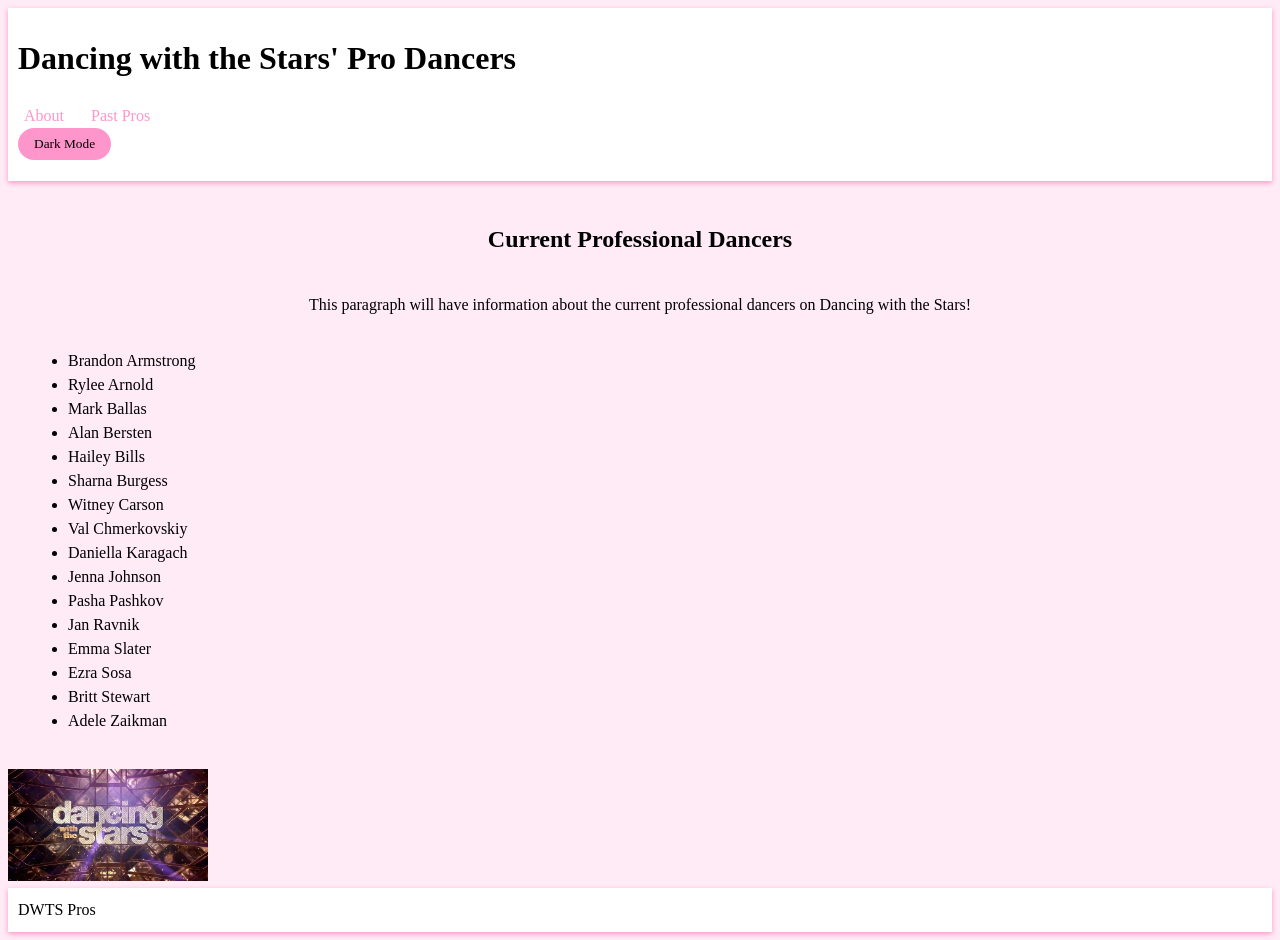
<file: index.html>
<!doctype html>
<html lang="en">
<head>
    <title>Dancing with the Stars' Pro Dancers</title>
    <link rel="stylesheet" href="style.css">
    <script src="script.js"></script>

</head>
<body>
    <header>
        <h1>Dancing with the Stars' Pro Dancers</h1>
    <nav>
    <ul>
         <li><a href="about.html">About</a></li>
         <li><a href="pastpros.html">Past Pros</a></li>
    </ul>
    </nav>
       
        <button id="theme-toggle">Dark Mode</button>
   
    </header>
        <section>
            <h2>Current Professional Dancers</h2>
            <p>This paragraph will have information about the current professional dancers on Dancing with the Stars!</p>
            <ul>
                <li>Brandon Armstrong</li>
                <li>Rylee Arnold</li>
                <li>Mark Ballas</li>
                <li>Alan Bersten</li>
                <li>Hailey Bills</li>
                <li>Sharna Burgess</li>
                <li>Witney Carson</li>
                <li>Val Chmerkovskiy</li>
                <li>Daniella Karagach</li>
                <li>Jenna Johnson</li>
                <li>Pasha Pashkov</li>
                <li>Jan Ravnik</li>
                <li>Emma Slater</li>
                <li>Ezra Sosa</li>
                <li>Britt Stewart</li>
                <li>Adele Zaikman</li>
            </ul>
        </section>
<img width="200" src="images/dwts.jpg" alt="Dancing with the Stars Logo">
<footer>
    DWTS Pros
</footer>
</body>
</html>
</file>
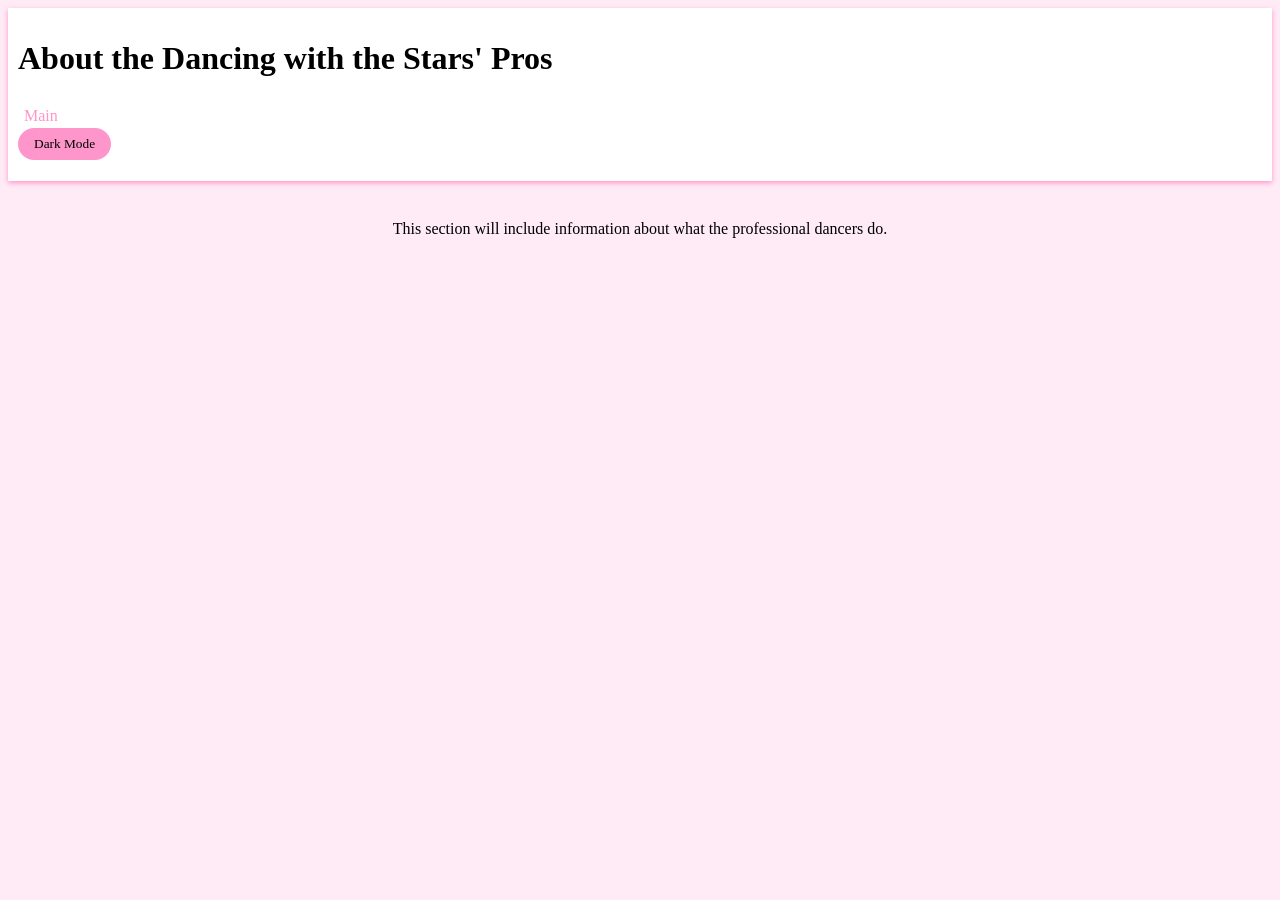
<file: about.html>
<!doctype html>
<html lang="en">
<head>
    <title>About the Dancing with the Stars' Pros</title>
    <link rel="stylesheet" href="style.css">
    <script src="script.js"></script>

</head>
<body>
    <header>
        <h1>About the Dancing with the Stars' Pros</h1>
        <nav>
    <ul>
        <li><a href="index.html">Main</a></li>
    </ul>
</nav>
        
<button id="theme-toggle">Dark Mode</button>

    </header>
    <main>
        <p>This section will include information about what the professional dancers do.</p>
    </main>
</body>
</html>
</file>
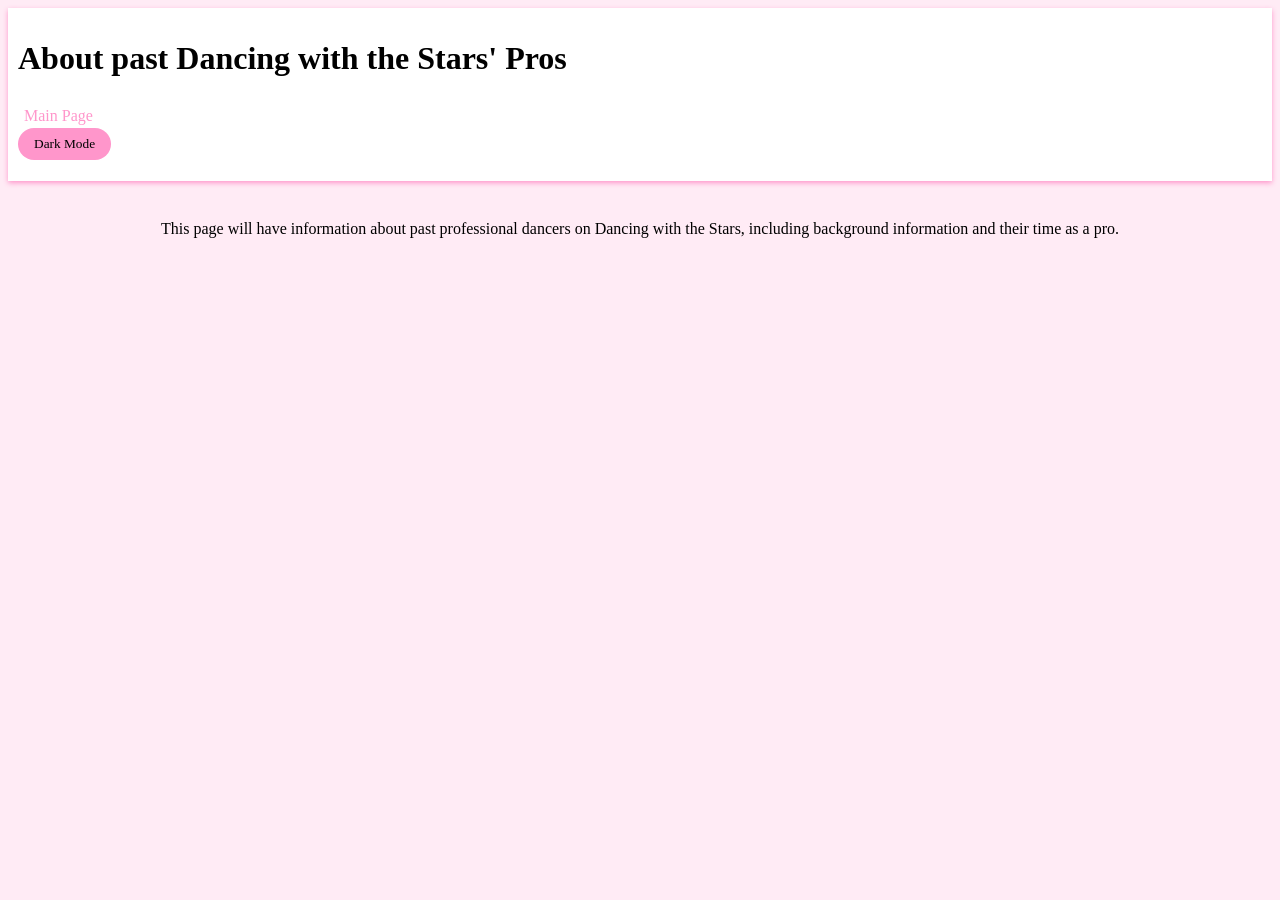
<file: pastpros.html>
<!doctype html>
<html lang="en">
<head>
    <title>About past Dancing with the Stars' Pros</title>
    <link rel="stylesheet" href="style.css">
    <script src="script.js"></script>

</head>
<body>
    <header>
        <h1>About past Dancing with the Stars' Pros</h1>
        <nav>
    <ul>
        <li><a href="index.html">Main Page</a></li>
    </ul>
</nav>

<button id="theme-toggle">Dark Mode</button>
        
    </header>
    <main>
        <p>This page will have information about past professional dancers on Dancing with the Stars, including background information and their time as a pro.</p>
    </main>
</body>
</html>
</file>
<file: style.css>
body {
  font-family: Georgia, serif;
  line-height: 1.5;
  background-color: #ffebf5;
}
header {
  top: 0;
  position: sticky;
  background-color: white;
  padding: 5px 10px;
  box-shadow: 0 2px 5px #ff96cb;
}
section ul {
  text-align: left;
  margin-right: auto;
  margin-left: 0;
}
nav a {
  color: #ff96cb;
  padding: 6px;
  text-decoration: none;
}
nav a:hover {
  background-color: #f4cfff;
  color: black;
  text-decoration: none;
}
nav ul {
  padding: 0;
  margin: 0;
  list-style: none;
  display: flex;
  gap: 15px;
}
main, section {
  display: flex;
  flex-direction: column;
  align-items: center;
  text-align: center;
  padding: 20px;
  margin: 0;
}
footer {
  background-color: white;
  padding: 10px;
  box-shadow: 0 2px 5px #ff96cb;
}

/* theme button */
#theme-toggle {
	background: #ff96cb;
	border: none;
	border-radius: 20px;
	padding: 8px 16px;
	margin-bottom: 16px;
	cursor: pointer;
  font-family: Georgia, serif;
}

/* adding the dark mode */
body.dark {
  background: black;
  color: white;
}

body.dark #theme-toggle {
  background: #66113c;
  color: white;
}
body.dark header {
	background: black;
	color: white;
	}
body.dark footer {
	background: black;
	color: white;
}
</file>
